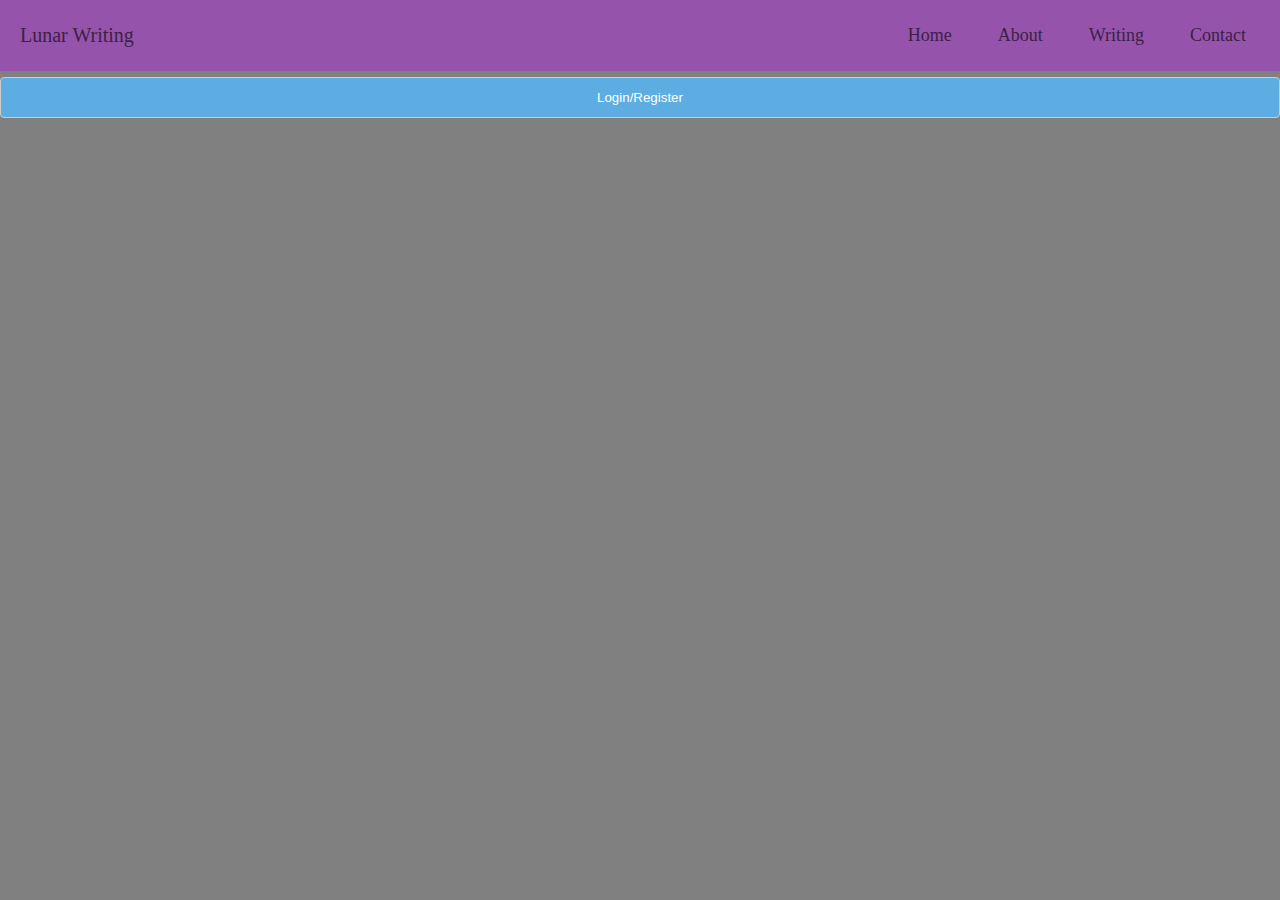
<file: Lunar-Writing/index.html>
<!DOCTYPE html>
<html lang="en">
 <head>
   <meta charset="UTF-8" />
   <meta http-equiv="X-UA-Compatible" content="IE=edge" />
   <meta name="viewport" content="width=device-width, initial-scale=1.0" />

<link rel="stylesheet" href="css/light-dark.css">
<link rel="stylesheet" href="css/topnav.css" />


<script href="js/list.js"></script><script>
function show(shown, hidden, hidden1, hidden2, hidden3, hidden4, hidden5, hidden6){ 
document.getElementById(shown).style.display='block'; 
document.getElementById(hidden).style.display='none'; 
document.getElementById(hidden1).style.display='none'; 
document.getElementById(hidden2).style.display='none'; 
document.getElementById(hidden3).style.display='none'; 
document.getElementById(hidden4).style.display='none'; 
document.getElementById(hidden5).style.display='none'; 
document.getElementById(hidden6).style.display='none'; 
return false;
}</script>
 </head>
 <body>
   <nav class="navbar">
     <!-- LOGO -->
     <a class="logo" href="Top-Secret/Top-Secret/Top-Secret.html">Lunar Writing</a>
     <!-- NAVIGATION MENU -->
     <ul class="nav-links">
       <!-- USING CHECKBOX HACK -->
       <input type="checkbox" id="checkbox_toggle" />
       <label for="checkbox_toggle" class="hamburger">&#9776;</label>
       <!-- NAVIGATION MENUS -->
       <div class="menu">
         <li><a onclick="return show('home','about','book','L-stories','L-comics','S-stories','S-comics','contacts');" href="#home">Home</a></li>
         <li><a onclick="return show('about','home','book','L-stories','L-comics','S-stories','S-comics','contacts');" href="#about">About</a></li>
         <li class="services">
           <a href="">Writing</a>
           <!-- DROPDOWN MENU -->
           <ul class="dropdown">
             <li><a onclick="return show('book','home','about','L-stories','L-comics','S-stories','S-comics','contacts');" href="#books">books</a></li>
             <li><a onclick="return show('L-stories','home','about','book','L-comics','S-stories','S-comics','contacts');" href="#long-stories">Long Stories</a></li>
             <li><a onclick="return show('L-comics','S-stories','home','about','book','L-stories','S-comics','contacts');" href="#long-comics">Long Comics</a></li>
             <li><a onclick="return show('S-stories','home','about','book','L-stories','L-comics','S-comics','contacts');" href="#short-stories">Short Stories</a></li>
             <li><a onclick="return show('S-comics','S-stories','home','about','book','L-stories','L-comics','contacts');" href="#short-comics">Short Comics</a></li>
           </ul>
         </li>
         <li><a onclick="return show('contacts','home','about','book','L-stories','L-comics','S-stories','S-comics');" href="#contacts">Contact</a></li>
       </div>
     </ul>
   </nav>



















  <div id="home">
 <form action="multi_login/index.php">
    <input type="submit" value="Login/Register" />
</form>
  </div>
    

















  
  <div id="about" style="display:none">
    Content of page 2 about
  </div>



















  <div id="book" style="display:none">
    Content of page 1 book
  </div>
    


















  <div id="L-stories" style="display:none">
    Content of page 2 Long Stories
  </div>



















  <div id="L-comics" style="display:none">
    Content of page 1 Long Comics
  </div>
    


















  <div id="S-stories" style="display:none">
    Content of page 2 Short Stories
  </div>



















  <div id="S-comics" style="display:none">
    Content of page 1 Short Comics
  </div>
    

















<link rel="stylesheet" href="css/contact.css">
  <div id="contacts" style="display:none">
<div id="contact">
        <h2>Get in Touch</h2>
        <div id="contact-form">
                <form action="https://formspree.io/f/xrgrwoao" method="POST">
                <input type="hidden" name="_subject" value="Contact request from personal website" /><br>
Email:
                <br><input type="email" name="_replyto" required>
<br>Comment:<br>
                <textarea class="z12" name="message" required></textarea><br>Name of writing:<br>
					  <textarea class="z13" name="message" required></textarea><br>
                <button type="submit">Send</button>
            </form>
        </div>
    </div>
  </div>




















 <script href="js/light-dark.js">
 </body>
</html>
</file>
<file: Lunar-Writing/css/light-dark.css>
.switch {
  width: 3.4375em;
  display: flex;
  align-items: left;
  vertical-align: top;
}

.switch div {
  position: relative;
  display: block;
  background: var(--text-color);
  width: 1.875em;
  border-radius: 3.125em;
  box-sizing: border-box;
  cursor: pointer;
}

.fa-adjust {
  transform: rotate(180deg);
}

.switch input {
  display: none;
}

.slider {
  background-color: black;
  transition: 0.4s;
  border-radius: 2.125em;
  height: 0.75em;
  width: 0.75em;
  display: inline-block;
  position: relative;
} 

input:checked + .slider {
transform: translateX( 1.14em);
}




:root {
  --background-color: grey;
  --text-color: black;

  --topnav: #9653ac;
  --topnav-drop1: #874b9b;
  --topnav-text: #3c2145;
}

[data-theme="dark"] {
  --background-color: #3F3F3F;
  --text-color: grey;
}

body {
  background-color: var(--background-color);
  color: var(--text-color);
}
</file>
<file: Lunar-Writing/css/topnav.css>
/* UTILITIES */
* {
 margin: 0;
 padding: 0;
 box-sizing: border-box;
}
a {
 text-decoration: none;
}
li {
 list-style: none;
}

/* NAVBAR STYLING STARTS */
.navbar {
 display: flex;
 align-items: center;
 justify-content: space-between;
 padding: 20px;
 background-color: var(--topnav);
 color: var(--topnav-text);
}
.nav-links a {
 color: var(--topnav-text) !important;
}
/* LOGO */
a.logo {
 font-weight: 15;
 font-family: fantasy;
 font-size: 20px;
 color: var(--topnav-text)
}
/* NAVBAR MENU */
.menu {
 display: flex;
 gap: 1em;
 font-size: 18px;
}

.menu li {
 padding: 5px 14px;
}
/* DROPDOWN MENU */
.services {
 position: relative; 
}
.dropdown {
 background-color: var(--topnav-drop1);
 padding: 1em 0;
 position: absolute; /*WITH RESPECT TO PARENT*/
 display: none;
 border-radius: 8px;
 top: 35px;
}
.dropdown li + li {
 margin-top: 10px;
}
.dropdown li {
 padding: 0.5em 1em;
 width: 8em;
 text-align: center;
}

.services:hover .dropdown {
 display: block;
}


/*RESPONSIVE NAVBAR MENU STARTS*/
/* CHECKBOX HACK */
input[type=checkbox]{
 display: none;
} 
/*HAMBURGER MENU*/
.hamburger {
 display: none;
 font-size: 24px;
 user-select: none;
}
/* APPLYING MEDIA QUERIES */
@media (max-width: 768px) {
.menu { 
 display:none;
 position: absolute;
 background-color:var(--topnav);
 right: 0;
 left: 0;
 text-align: center;
 padding: 16px 0;
}
.menu li + li {
 margin-top: 12px;
}
input[type=checkbox]:checked ~ .menu{
 display: block;
}
.hamburger {
 display: block;
}
.dropdown {
 left: 50%;
 top: 30px;
 transform: translateX(35%);
}
}
</file>
<file: Lunar-Writing/css/contact.css>
input, select, textarea.z12 {
  width: 100% !important;
  padding: 12px !important;
  border: 1px solid #ccc !important;
  border-radius: 4px;
  box-sizing: border-box !important;
  margin-top: 6px !important;
  margin-bottom: 16px !important;
  resize: vertical !important;
  background-color: silver !important;
  color:black !important;
}

input[type=submit] {
  background-color: #5DADE2 !important;
  color: white !important;
  padding: 12px 20px !important;
  border: none;
  border-radius: 4px !important;
}

textarea.z13 {
  background-color: silver !important;
  color:black !important;
}
</file>
